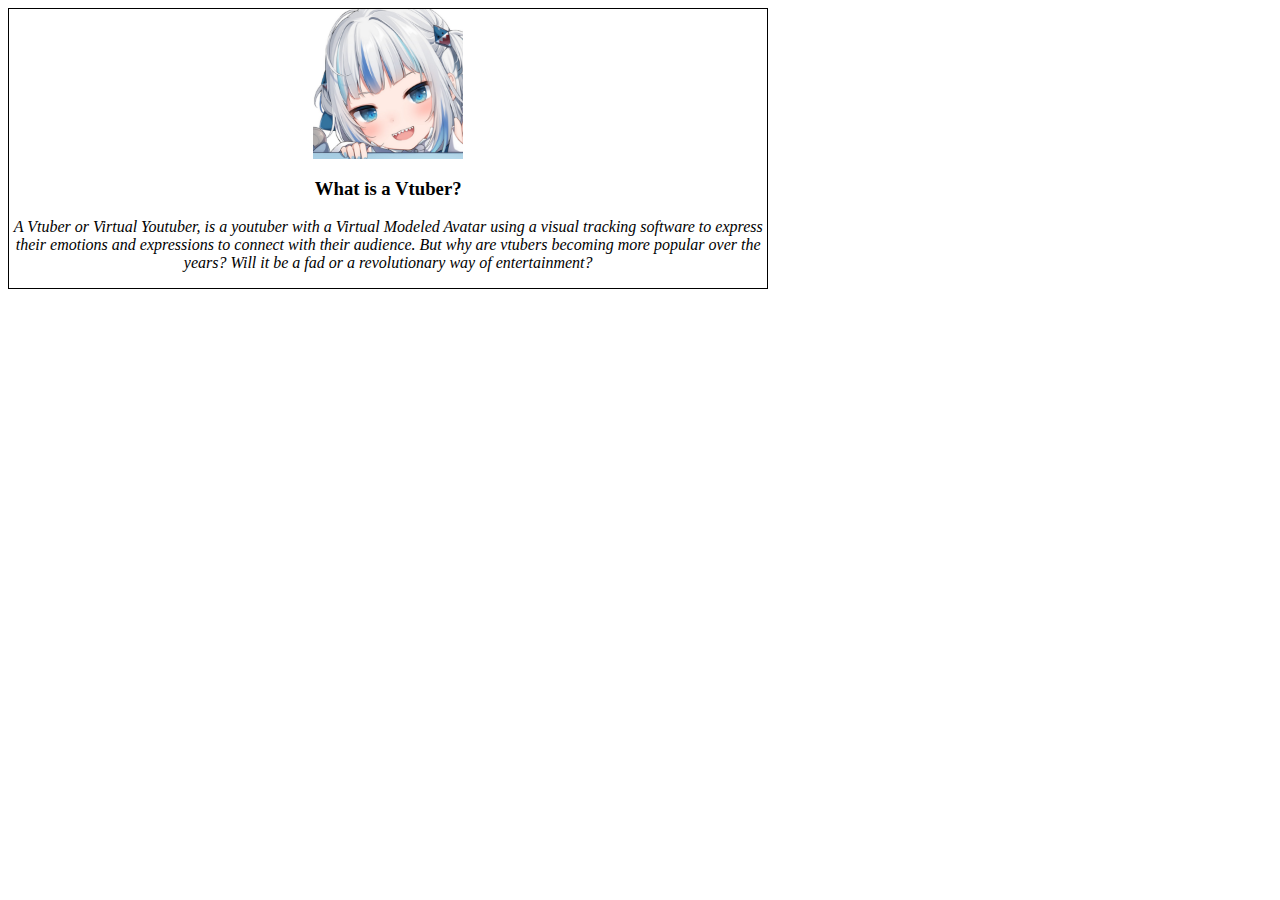
<file: index.html>
<!DOCTYPE html>
<html lang="en">
<head>
    <meta charset="UTF-8">
    <meta http-equiv="X-UA-Compatible" content="IE=edge">
    <meta name="viewport" content="width=device-width, initial-scale=1.0">
    <title>Single Card Assignment</title>
    <link rel="stylesheet" href="style.css">
</head>


<body>
    
   <a href="https://en.wikipedia.org/wiki/VTuber"> 
      <article class="card">
         <div class="cards">
          <div class="image">
          <img src="gawr gura.jpg" alt="Gawr Gura" class="center" width="150" height="150">
         </div>
 
         <div class="title">
            <h3>What is a Vtuber?</h3>
         </div>


         <div class="des">
            <i><p>A Vtuber or Virtual Youtuber, 
          is a youtuber with a Virtual Modeled Avatar using a visual tracking software to express their emotions and expressions to connect with their audience. 
          But why are vtubers becoming more popular over the years? 
          Will it be a fad or a revolutionary way of entertainment?
            </i></p>
         </div>

         </div>
      </article>
   </a>
</body>
</html>
</file>
<file: style.css>
body {background-color: #ffffff;}
a {
    color: #000000;
    text-decoration: none;
    
  }

a :hover {background-color:#e0e8ff;}

.card {border-style: solid; border-width: thin; max-width: 45%; min-width: 60%;}
.center {
display: block;
margin-left: auto;
margin-right: auto;
width: 50%;
object-fit: contain;
clip-path: circle(40%);
}

p {font-family:Verdana;
text-align: center;}

h3 {font-family:Verdana;
text-align: center;}
</file>
